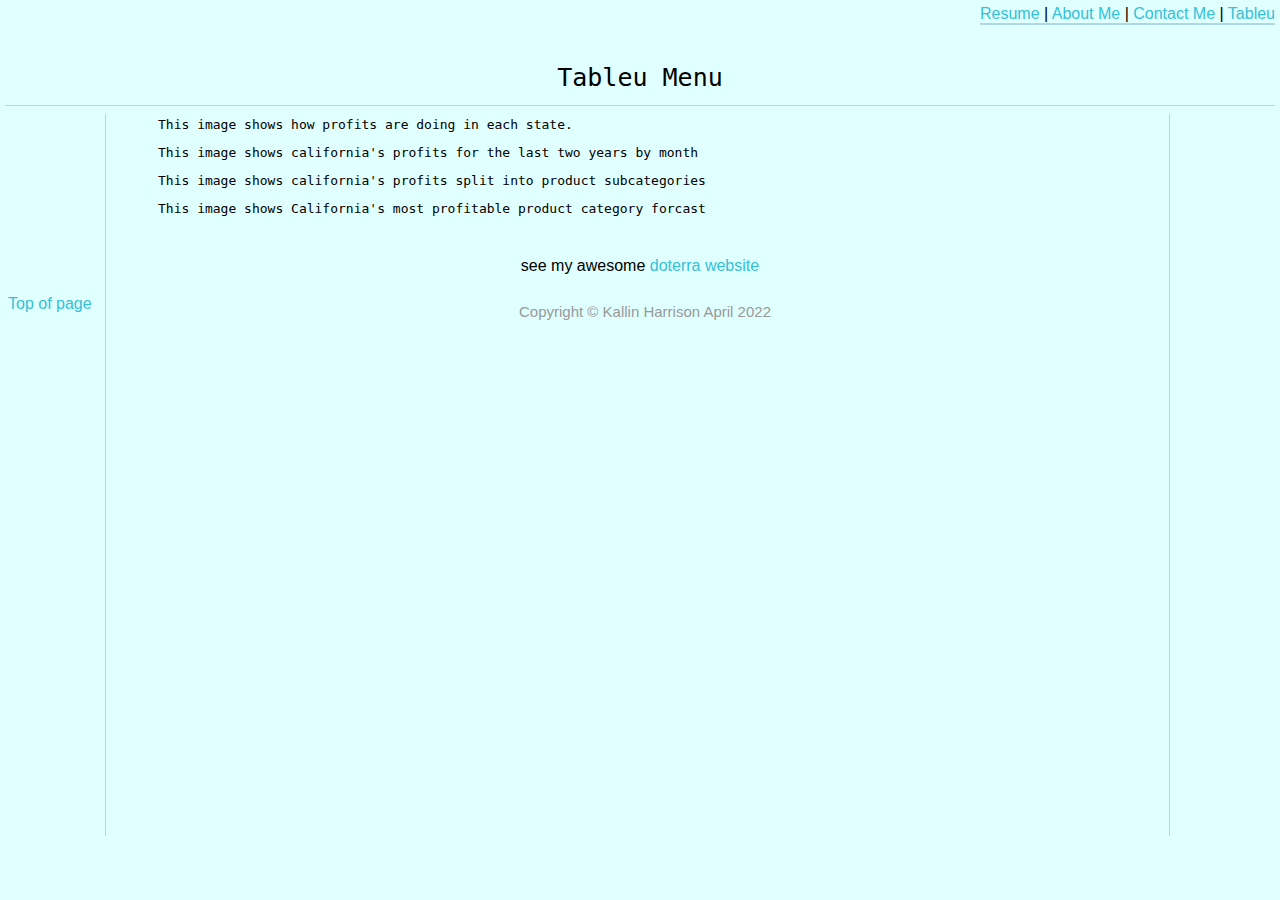
<file: tableu.html>
<!---last edited 4/13/2022-->

<!DOCTYPE html>

<html>
 
    <head>
            <title>My Resume</title>
            
            <link href="styles/bootstyles.css" rel="stylesheet">
    </head>

    <body>
        <div class="common header">
           
            <span class="subheader">  
            <a href="index.html" id="tops">Resume</a> |
            <a href="about.html">About Me</a> |
            <a href="contact.html">Contact Me</a> |
            <a href="#">Tableu</a>
            </span>
        </div>

        <div class="title">
            <p>Tableu Menu</p>
        </div>

         <div class="common leftmenu"></div>
       
       <div class="graphs" class='tableauPlaceholder' id='viz1649824840731' style='position: relative'><noscript><a href='#'><img alt='Sheet 2 ' src='https:&#47;&#47;public.tableau.com&#47;static&#47;images&#47;MX&#47;MXDY7R2S9&#47;1_rss.png' style='border: none' /></a></noscript><object class='tableauViz'  style='display:none;'><param name='host_url' value='https%3A%2F%2Fpublic.tableau.com%2F' /> <param name='embed_code_version' value='3' /> <param name='path' value='shared&#47;MXDY7R2S9' /> <param name='toolbar' value='yes' /><param name='static_image' value='https:&#47;&#47;public.tableau.com&#47;static&#47;images&#47;MX&#47;MXDY7R2S9&#47;1.png' /> <param name='animate_transition' value='yes' /><param name='display_static_image' value='yes' /><param name='display_spinner' value='yes' /><param name='display_overlay' value='yes' /><param name='display_count' value='yes' /><param name='language' value='en-US' /><param name='filter' value='publish=yes' /></object></div>                <script type='text/javascript'>                    var divElement = document.getElementById('viz1649824840731');                    var vizElement = divElement.getElementsByTagName('object')[0];                    vizElement.style.width='100%';vizElement.style.height=(divElement.offsetWidth*0.75)+'px';                    var scriptElement = document.createElement('script');                    scriptElement.src = 'https://public.tableau.com/javascripts/api/viz_v1.js';                    vizElement.parentNode.insertBefore(scriptElement, vizElement);                </script> </div>

            <div class="desc1">
                <p> This image shows how profits are doing in each state. </p>
            </div>
        
        <div class="graphs" class='tableauPlaceholder' id='viz1649829481226' style='position: relative'><noscript><a href='#'><img alt='Sheet 2 ' src='https:&#47;&#47;public.tableau.com&#47;static&#47;images&#47;ca&#47;californiatwoyearmonth&#47;Sheet2&#47;1_rss.png' style='border: none' /></a></noscript><object class='tableauViz'  style='display:none;'><param name='host_url' value='https%3A%2F%2Fpublic.tableau.com%2F' /> <param name='embed_code_version' value='3' /> <param name='site_root' value='' /><param name='name' value='californiatwoyearmonth&#47;Sheet2' /><param name='tabs' value='no' /><param name='toolbar' value='yes' /><param name='static_image' value='https:&#47;&#47;public.tableau.com&#47;static&#47;images&#47;ca&#47;californiatwoyearmonth&#47;Sheet2&#47;1.png' /> <param name='animate_transition' value='yes' /><param name='display_static_image' value='yes' /><param name='display_spinner' value='yes' /><param name='display_overlay' value='yes' /><param name='display_count' value='yes' /><param name='language' value='en-US' /><param name='filter' value='publish=yes' /></object></div>                <script type='text/javascript'>                    var divElement = document.getElementById('viz1649829481226');                    var vizElement = divElement.getElementsByTagName('object')[0];                    vizElement.style.width='100%';vizElement.style.height=(divElement.offsetWidth*0.75)+'px';                    var scriptElement = document.createElement('script');                    scriptElement.src = 'https://public.tableau.com/javascripts/api/viz_v1.js';                    vizElement.parentNode.insertBefore(scriptElement, vizElement);                </script>

            <div class="desc1">
                <p>This image shows california's profits for the last two years by month </p>
            </div>

        <div class="graphs" class='tableauPlaceholder' id='viz1649830942136' style='position: relative'><noscript><a href='#'><img alt='&lt;California product profit&gt; ' src='https:&#47;&#47;public.tableau.com&#47;static&#47;images&#47;ca&#47;californiarealcategories1_0&#47;Sheet2&#47;1_rss.png' style='border: none' /></a></noscript><object class='tableauViz'  style='display:none;'><param name='host_url' value='https%3A%2F%2Fpublic.tableau.com%2F' /> <param name='embed_code_version' value='3' /> <param name='site_root' value='' /><param name='name' value='californiarealcategories1_0&#47;Sheet2' /><param name='tabs' value='no' /><param name='toolbar' value='yes' /><param name='static_image' value='https:&#47;&#47;public.tableau.com&#47;static&#47;images&#47;ca&#47;californiarealcategories1_0&#47;Sheet2&#47;1.png' /> <param name='animate_transition' value='yes' /><param name='display_static_image' value='yes' /><param name='display_spinner' value='yes' /><param name='display_overlay' value='yes' /><param name='display_count' value='yes' /><param name='language' value='en-US' /><param name='filter' value='publish=yes' /></object></div>                <script type='text/javascript'>                    var divElement = document.getElementById('viz1649830942136');                    var vizElement = divElement.getElementsByTagName('object')[0];                    vizElement.style.width='100%';vizElement.style.height=(divElement.offsetWidth*0.75)+'px';                    var scriptElement = document.createElement('script');                    scriptElement.src = 'https://public.tableau.com/javascripts/api/viz_v1.js';                    vizElement.parentNode.insertBefore(scriptElement, vizElement);                </script>

            <div class="desc1">
                <p>This image shows california's profits split into product subcategories </p>
            </div>        
            
        <div class="graphs" class='tableauPlaceholder' id='viz1649831743836' style='position: relative'><noscript><a href='#'><img alt='&lt;California product profit&gt; ' src='https:&#47;&#47;public.tableau.com&#47;static&#47;images&#47;ca&#47;californiapredictor&#47;Sheet2&#47;1_rss.png' style='border: none' /></a></noscript><object class='tableauViz'  style='display:none;'><param name='host_url' value='https%3A%2F%2Fpublic.tableau.com%2F' /> <param name='embed_code_version' value='3' /> <param name='site_root' value='' /><param name='name' value='californiapredictor&#47;Sheet2' /><param name='tabs' value='no' /><param name='toolbar' value='yes' /><param name='static_image' value='https:&#47;&#47;public.tableau.com&#47;static&#47;images&#47;ca&#47;californiapredictor&#47;Sheet2&#47;1.png' /> <param name='animate_transition' value='yes' /><param name='display_static_image' value='yes' /><param name='display_spinner' value='yes' /><param name='display_overlay' value='yes' /><param name='display_count' value='yes' /><param name='language' value='en-US' /><param name='filter' value='publish=yes' /></object></div>                <script type='text/javascript'>                    var divElement = document.getElementById('viz1649831743836');                    var vizElement = divElement.getElementsByTagName('object')[0];                    vizElement.style.width='100%';vizElement.style.height=(divElement.offsetWidth*0.75)+'px';                    var scriptElement = document.createElement('script');                    scriptElement.src = 'https://public.tableau.com/javascripts/api/viz_v1.js';                    vizElement.parentNode.insertBefore(scriptElement, vizElement);                </script>
           
            <div class="desc1">
                <p>This image shows California's most profitable product category forcast </p>
            </div>
        
        <p>&nbsp;</p>
            <!-- the ID="top" is used fro the one-page anchor at the bottom-->
       </div>

       <div 
            class="common rightmenu">
       </div>

       <div class="dotlink">
        see my awesome <a href="https://www.doterra.com/US/en/site/kallin#" target="blank" title="Kallin's doTERRA website"> doterra website</a>
    </div>

        <a href="#tops">Top of page</a>

       <div class="common footer">
        Copyright &copy; Kallin Harrison April 2022
       </div>
       
    </body>

</html>
</file>
<file: styles/bootstyles.css>
body {
    background-color: lightcyan;
    font-family: Verdana, Geneva, Verdana, Geneva, Tahoma, sans-serif
    }
    
    
    .common {
        /*background-color: #d8d8d8;*/
        /*border: solid 2px white;*/
        position: absolute;
    }
    
    .header {
        top: 5px;
        left: 5px;
        right: 5px;
        height: 100px;
        z-index: 3;
        border-bottom: solid 1px lightblue;
    }
    
    .leftmenu {
        top: 114px;
        left: 5px;
        width: 100px;
        bottom: 64px;
        font-size: 15px;
        z-index: 1;
        border-right: solid 1px lightblue;
        padding-top: 40px;
    }
    
    .mainbody {
        top: 114px;
        left: 114px;
        right: 114px;
        bottom: 64px;
        z-index: 2; 
        padding-top: 20px;
        padding-right: 5px
    }
    
    .rightmenu {
        top: 114px;
        right: 5px;
        width: 100px;
        bottom: 64px;
        font-size: 15px;
        border-left: solid 1px lightblue;
        padding-left: 5px;
    }
    
    .footer {
        bottom: 10px;
        height: 10px;
        left: 5px;
        right: 5px;
        font-size: 15px;
        color: #999999;
        text-align: center;
        position: relative;
    }
    
    .subheader {
       float: right; 
       border-bottom: solid 2px lightblue; 
    }

    .title {
        padding-top: 30px;
        text-align: center;
        font-size: 25px;
    }

    .graphs {
        max-height: 500px;
        width: 500px;
        padding-left: 150px;
    }

    .desc1 {
        text-align: left;
        padding-left: 150px;
    }

    .dotlink {
        text-align: center;
        padding-bottom: 20px;
    }

    p {font-family: monospace;}

li { 
    font-size: 15px; 
    font-style: italic
}

li { 
    font-weight: normal; /* to make font within li not bolded */
     }

a { 
    color:rgb(53, 192, 216);
    text-decoration: none;
}

a:hover {
    text-decoration: underline;
    font-weight: bold;
}
a:visited {
    color:blue
}

.resumelistheading {
    font-weight: bold; 
    font-style: normal
}

.underlineit {
    text-decoration: underline;}

    .bold {font-weight: bold;}

.justify {
    text-align: justify;
}

.homebg {
    background-image: url('images/beach.jpg');
    background-repeat:round;
    background-repeat:no-repeat;
    background-size: cover;
}

    /*created to demonstrate box model for paragraphs */
.box1 {
    border-width: 1px;
    border-style: solid;
    border-color: lightgreen;
    border: solid 1px red;
    border-bottom: dotted 2px blue; 
}

.box2 {
    padding: 4px;
}

.box3 {
    margin: 50px;
}

.box4 {
    padding-left: 10px;
    margin: 100px;
    border-right: solid 5px blue
}
</file>
